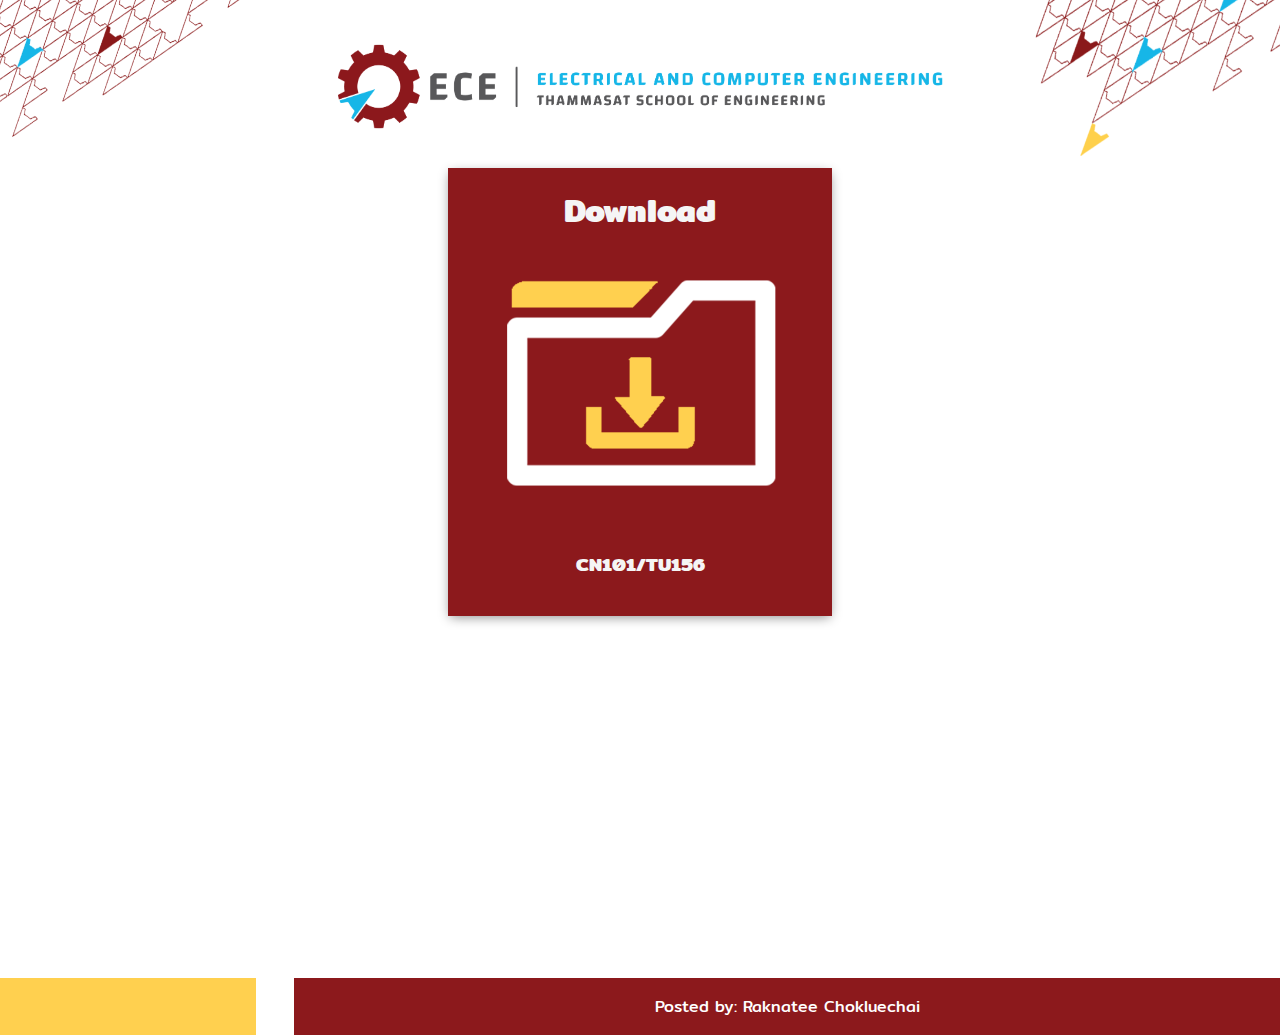
<file: python_tu/www/index.html>
<html>

<head>
    <meta charset="UTF-8">
    <title>Download</title>
    <link rel="stylesheet" href="./css/animation.css">
    <link href="https://fonts.googleapis.com/css?family=Mitr&display=swap" rel="stylesheet">
    <!-- <link rel="stylesheet" href="https://cdnjs.cloudflare.com/ajax/libs/font-awesome/4.7.0/css/font-awesome.min.css"> -->
    <meta name="viewport" content="width=device-width,initial-scale=1.0">
    <link rel="stylesheet" href="./css/style.css">
    <!-- <link rel="stylesheet" href="https://cdnjs.cloudflare.com/ajax/libs/font-awesome/4.7.0/css/font-awesome.min.css"> -->
    <!-- <link rel="stylesheet" href="../css/phone1050.css"> -->
    <link rel="stylesheet" href="https://cdnjs.cloudflare.com/ajax/libs/font-awesome/4.7.0/css/font-awesome.min.css">

    <!-- add base style -->
    <link rel="stylesheet" href="css/base.css">

</head>

<body>
    <header>
        <img src="logo/arrow-1.png" alt="logo" class="image-arrow">

        <img src="logo/Logo_ECE.png" alt="logo" class="logo_ece">
        <img src="logo/arrow-2.png" alt="logo" class="image-arrow">


    </header>

    <main class="grid2">
        <a class="card pythonC" href="https://1drv.ms/u/s!AtDz8RROreSxkdwCJNptsl8fL9Ph8A?e=bQO462
        " target="_blank">
            <h2>Download</h2>
            <img src="logo/download.png" alt="" class="img">
            <h3>CN101/TU156</h3>

        </a>

    </main>
    <div class="footerClass">
        <div class="yellow"></div>
        <div class="white"></div>
        <div class="red">
            <p>Posted by: Raknatee Chokluechai</p>
        </div>

    </div>
</body>

</html>
</file>
<file: python_tu/www/css/animation.css>
@keyframes moveInLeft {
    0% {
        opacity: 0;
        transform: translateX(-50%)
    }
    80% {
        /* opacity: 0.8; */
        transform: translateX(5%)
    }
    100% {
        opacity: 1;
        transform: translateX(0)
    }
}

@keyframes moveInRight {
    0% {
        opacity: 0;
        transform: translateX(50%)
    }
    80% {
        /* opacity: 0.8; */
        transform: translateX(-5%)
    }
    100% {
        opacity: 1;
        transform: translateX(0)
    }
}

@keyframes moveInBottom {
    0% {
        opacity: 0;
        transform: translateY(3rem)
    }
    100% {
        opacity: 1;
        transform: translate(0)
    }
}

@keyframes moveInTop {
    0% {
        opacity: 0;
        transform: translate(-3rem)
    }
    100% {
        opacity: 1;
        transform: translateY(0)
    }
}
</file>
<file: python_tu/www/css/style.css>
* {
    box-sizing: border-box;
}

main {
    min-height: 90vh;
}

body {
    margin: 0;
    font-family: 'Blinker', sans-serif;
    background-color: rgb(255, 192, 0);
    animation: moveInBottom 0.5s ease-out;
    /* animation: rotate 1s ease-out ; */
}

a {
    text-decoration: none;
   
}
header {
    margin-top: 3vh;
    margin-bottom: 10vh;
    margin-left: 15vw;
    display: grid;
    grid-template-columns: 1fr;
    justify-items: end;
    grid-template-columns: 70vw;
    
    
}

.header {
    width: 100%;
    text-align: center;
    color: aliceblue;
    background-color: rgb(0, 128, 0);
    border-radius: 5px;
    box-shadow: 0px 3px 11px -2px rgba(0, 0, 0, 0.46);
}
.facebookbox{
    border-radius: 5px;
    margin-top: 1vw;
    background-color: #3b5998;
    color: whitesmoke;
    display: flex;
    justify-content: space-around;
    width: 20vw;
    box-shadow: 0px 3px 11px -2px rgba(0, 0, 0, 0.46);
}

h1 {
    font-size: 3rem;
}

.grid2 {
    display: grid;
    grid-template-columns: 1fr 1fr;
    margin: auto 5vw;
    grid-gap: 3rem;
    justify-items: center;
    align-items: center;
}

.card {
    display: flex;
    flex-direction: column;
    align-items: center;
    justify-content: space-around;
    width: 100%;
    max-width: 30vw;
    height: 28rem;
    border-radius: 1rem;
    background-color: whitesmoke;
    box-shadow: 0px 3px 11px -2px rgba(0, 0, 0, 0.46);
    transition: all;
}

.card:hover {
    transform: translateY(-.5rem) scale(1.05);
    /* background-image: linear-gradient(to left bottom,rgb(55, 116, 166),#ffce3e); */
}

.card:active {
    transform: translateY(.5rem) scale(1.05);
    box-shadow: 5px 5px 20px -2px rgba(0, 0, 0, 0.46);
}

.pythonC {
    color: whitesmoke;
    background-color: rgb(55, 116, 166);
}

.pythonC:hover {
    background-color: #5699CF;
}

.pythonC:active {
    background-color: #184163;
}


.htmlC {
    color: whitesmoke;
    background-color: #003d59;
}

.htmlC:hover {
    background-color: #136084;
}

.htmlC:active {
    background-color: #002435;
}

.microbitC {
    color: whitesmoke;
    background-color: #3b3b3b;
}

.microbitC:hover {
    background-color: #626262;
}

.microbitC:active {
    background-color: #262626;
}





.ttc {
    color: whitesmoke;
    background-color: #e3392a;
}

.ttC:hover {
    background-color: #ff7e73;
}

.ttC:active {
    background-color: #93140a;
}

.card:hover .img {
    animation: rotate 1s;
}

h2 {
    margin: 0;
    font-size: 2rem;
}

.img {
    height: 17rem;
}

.aAdd {
    text-decoration: none;
    color: aliceblue;
    font-size: 2rem;
}

footer {
    margin-top: 10vh;
    background-color: rgb(0, 128, 0);
    color: whitesmoke;
    height: 5vh;
    display: flex;
    justify-content: center;
    align-items: center;
}

@keyframes rotate {
    0% {
        transform: rotate(0deg)
    }
    50% {
        transform: rotate(180deg)
    }
    100% {
        transform: rotate(360deg)
    }
}
</file>
<file: python_tu/www/css/base.css>
body {
    font-family: 'Mitr', sans-serif;
    background-color: #fff;
}

header {
    margin: 0;
    width: 100%;
    display: flex;
    align-items: flex-start;
    justify-content: space-between;
}

.logo_ece {
    margin-top: 3vh;
    max-width: 50%;
    height: auto;
}

.img {
    height: 50%;
    /* width: 90%; */
}

.image-arrow {
    max-width: 20%;
    height: auto;
}

.footerClass {
    display: flex;
    /* width: 100vw; */
}

.footerClass .red {
    width: 77vw;
    text-align: center;
    background-color: rgb(140, 25, 28);
    color: white;
}

.footerClass .white {
    width: 3vw;
    background-color: white;
}

.footerClass .yellow {
    width: 20vw;
    background-color: rgb(255, 208, 79);
}

.grid2 {
    grid-template-columns: 1fr;
    align-items: start;
}

.pythonC {
    border-radius: 0;
    background-color: rgb(140, 25, 28);
}
@media( max-width:1000px) {
    .card {
        max-width: 60vw;
    }
    .img {
        height: 30%;
        /* width: 90%; */
    }
    .grid2 {
        grid-template-columns: 1fr;
        align-items: center;
    }
}
@media( max-width:700px) {
    .card {
        max-width: 60vw;
    }
    .grid2 {
        grid-template-columns: 1fr;
        align-items: center;
    }
}
</file>
